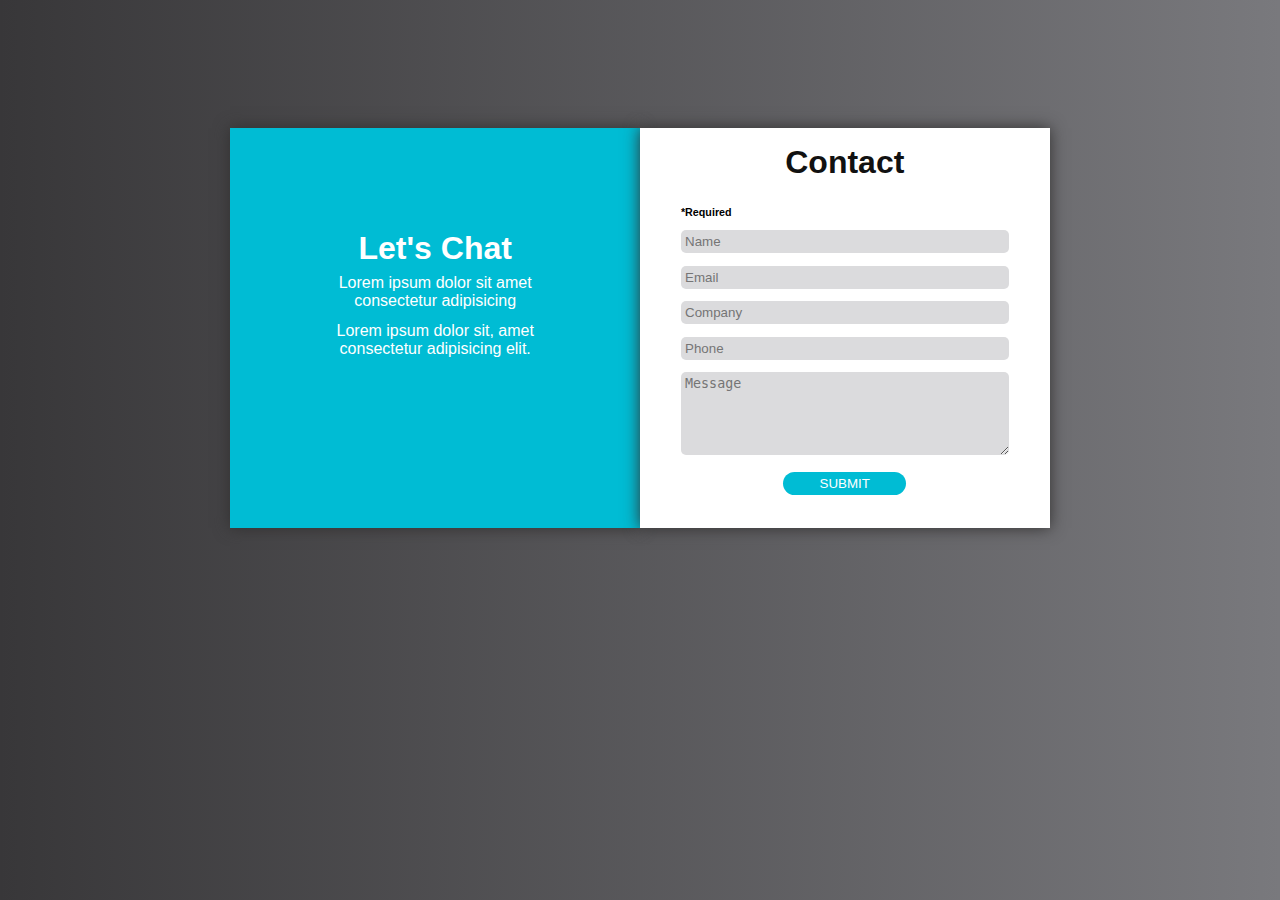
<file: index.html>
<!DOCTYPE html>
<html lang="en">
<head>
    <meta charset="UTF-8">
    <meta name="viewport" content="width=device-width, initial-scale=1.0">
    <title>Contact Form</title>
    <link rel="stylesheet" href="css/style.css">
</head>
<body>
    <div class="container">
        <div class="left">
            <h1>Let's Chat</h1>
            <p class="one">Lorem ipsum dolor sit amet consectetur adipisicing</p>
            <p>Lorem ipsum dolor sit, amet consectetur adipisicing elit. </p>
        </div><!--
        --><div class="right">
            <h1>Contact</h1>
            <h6>*Required</h6>
            <form action="">
                <input type="text" name="name" placeholder="Name" id="" required>
                <input type="email" name="email" placeholder="Email" id="" required>
                <input type="text" name="company" placeholder="Company" id="">
                <input type="tel" name="phone" placeholder="Phone" id="">
                <textarea name="message" id="" placeholder="Message" rows="5" cols="2"></textarea>
                <button type="submit">SUBMIT</button>
                
            </form>
        </div>
    </div>
</body>
</html>
</file>
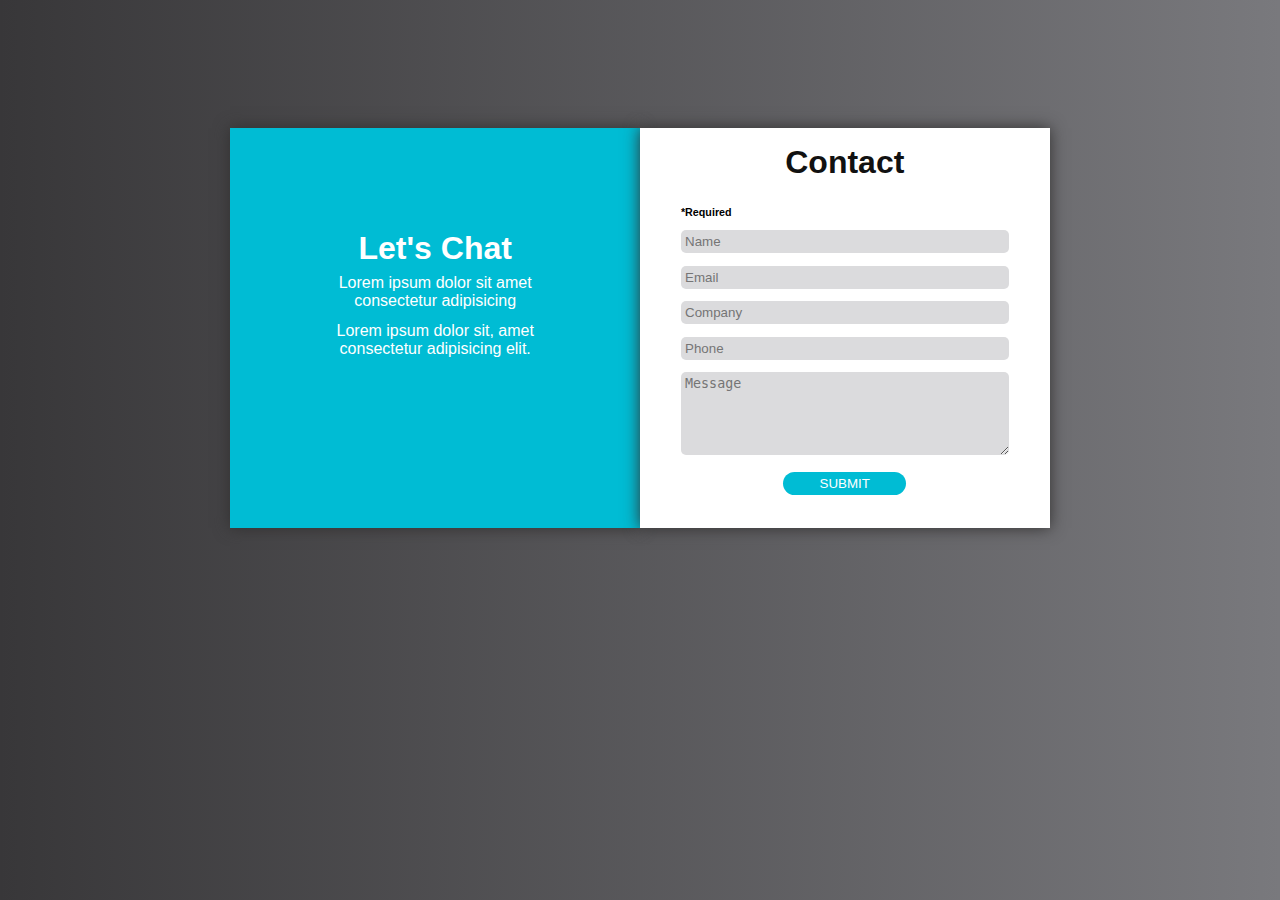
<file: task1/index.html>
<!DOCTYPE html>
<html lang="en">
<head>
    <meta charset="UTF-8">
    <meta name="viewport" content="width=device-width, initial-scale=1.0">
    <title>Contact Form</title>
    <link rel="stylesheet" href="css/style.css">
</head>
<body>
    <div class="container">
        <div class="left">
            <h1>Let's Chat</h1>
            <p class="one">Lorem ipsum dolor sit amet consectetur adipisicing</p>
            <p>Lorem ipsum dolor sit, amet consectetur adipisicing elit. </p>
        </div><!--
        --><div class="right">
            <h1>Contact</h1>
            <h6>*Required</h6>
            <form action="">
                <input type="text" name="name" placeholder="Name" id="" required>
                <input type="email" name="email" placeholder="Email" id="" required>
                <input type="text" name="company" placeholder="Company" id="">
                <input type="tel" name="phone" placeholder="Phone" id="">
                <textarea name="message" id="" placeholder="Message" rows="5" cols="2"></textarea>
                <button type="submit">SUBMIT</button>
                
            </form>
        </div>
    </div>
</body>
</html>
</file>
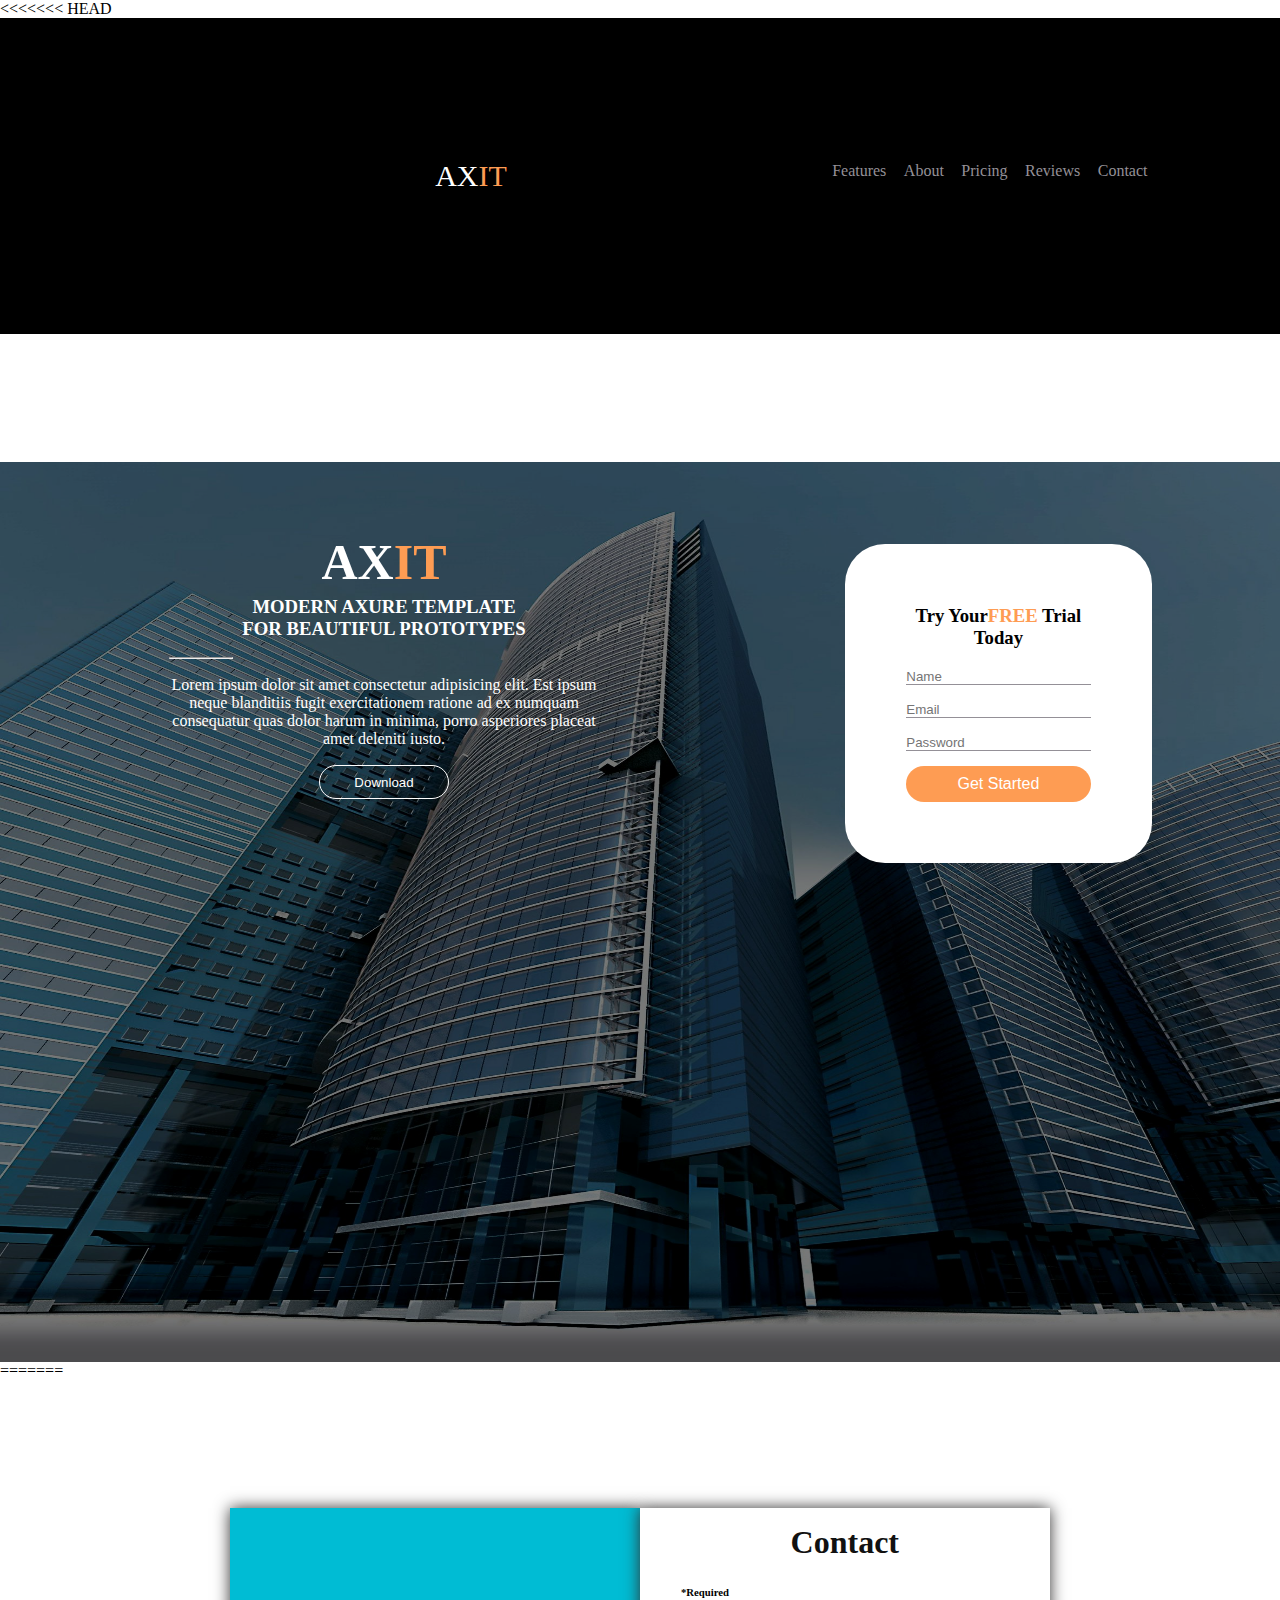
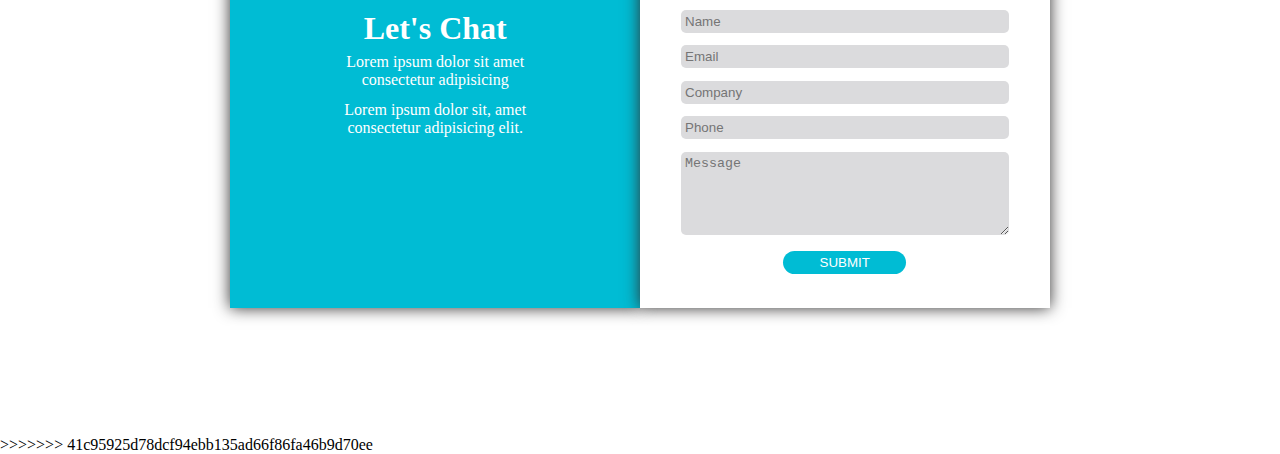
<file: task2/index.html>
<!DOCTYPE html>
<html lang="en">
<head>
    <meta charset="UTF-8">
    <meta name="viewport" content="width=device-width, initial-scale=1.0">
<<<<<<< HEAD
    <title>AXIT</title>
    <link rel="stylesheet" href="css/style.css">
</head>
<body>
    <nav class="bg-black">
        <div class="container">
            <div class="logo d-inline-block text-white">AX<span>IT</span></div>
            <ul class="links float-right">
                <li class="d-inline-block"><a class="li-text" href="">Features</a></li>
                <li  class="d-inline-block"><a class="li-text" href="">About</a></li>
                <li  class="d-inline-block"><a class="li-text" href="">Pricing</a></li>
                <li  class="d-inline-block"><a class="li-text" href="">Reviews</a></li>
                <li  class="d-inline-block"><a  class="li-text" href="">Contact</a></li>
            </ul>
        </div>
    </nav>
    <section class="banner">
        <div class="overlay">
            <div class="container">
                <div class="float-left">
                <h1 class="logo text-white" >AX<span>IT</span></h1>
                <h3 class="text-white ">MODERN AXURE TEMPLATE <br>FOR BEAUTIFUL PROTOTYPES</h3>
                <hr>
                <p class="text-white">Lorem ipsum dolor sit amet consectetur adipisicing elit. Est ipsum neque blanditiis fugit exercitationem ratione ad ex numquam consequatur quas
                dolor harum in minima, porro asperiores placeat amet deleniti iusto.</p>
                <button>Download</button>
                </div>
                <div class="float-right">
                    <form action="">
                        <h3>Try Your<span>FREE</span> Trial Today</h3>
                        <input type="text" name="name" id="" placeholder="Name">
                        <input type="email" name="email" id="" placeholder="Email">
                        <input type="password" name="password" id="" placeholder="Password">
                        <button type="submit"> Get Started</button>
                    </form>
                </div>
            </div>
        </div>

    </section>
    
    <div class="clear"></div>
=======
    <title>Contact Form</title>
    <link rel="stylesheet" href="css/style.css">
</head>
<body>
    <div class="container">
        <div class="left">
            <h1>Let's Chat</h1>
            <p class="one">Lorem ipsum dolor sit amet consectetur adipisicing</p>
            <p>Lorem ipsum dolor sit, amet consectetur adipisicing elit. </p>
        </div><!--
        --><div class="right">
            <h1>Contact</h1>
            <h6>*Required</h6>
            <form action="">
                <input type="text" name="name" placeholder="Name" id="" required>
                <input type="email" name="email" placeholder="Email" id="" required>
                <input type="text" name="company" placeholder="Company" id="">
                <input type="tel" name="phone" placeholder="Phone" id="">
                <textarea name="message" id="" placeholder="Message" rows="5" cols="2"></textarea>
                <button type="submit">SUBMIT</button>
                
            </form>
        </div>
    </div>
>>>>>>> 41c95925d78dcf94ebb135ad66f86fa46b9d70ee
</body>
</html>
</file>
<file: css/style.css>
/*reset style*/
*{
    margin: 0;
    padding: 0;
    box-sizing: border-box;
}
a{
    text-decoration: none;
}
ul{
    list-style: none;
}
/*global style*/
/*custom style*/
body{
    background: linear-gradient(to right, #383739, #79797d);
    font-family: 'Segoe UI', Tahoma, Geneva, Verdana, sans-serif;
}
.container{
    
    width: 80%;
    margin:10% auto;
    text-align: center;

}
.left, .right{
    display: inline-block;
    vertical-align: top;
    width: 40%;
    text-align: left;
    min-height: 400px;
    box-shadow: 0px 0px 15px rgb(49, 48, 48);
}
.left{
    background-color: #00bcd4;
    text-align: center;
    padding: 10%; 
    color: white;  

}
.left h1{
    margin-bottom: 3%;
}
.left .one{
    margin-bottom: 6%;
}
.right{
    background-color: white;
    text-align: center;
}
.right h1{
    margin-bottom: 6%;
    margin-top: 4%;
    color: #111;

}
.right h6{
    text-align: left;
    margin-left: 10%;
    margin-bottom:3%;
}
.right input,
.right textarea{
    width: 80%;
    padding: 1%;
    margin-bottom: 3%;
    border: none;
    outline: none;
    background-color: #dbdbdd;
    border-radius: 5px;
    
}
button{
    width: 30%;
    color: white;
    background-color: #00bcd4;
    padding:1% ;
    border: none;
    border-radius: 40px;
}
</file>
<file: task1/css/style.css>
/*reset style*/
*{
    margin: 0;
    padding: 0;
    box-sizing: border-box;
}
a{
    text-decoration: none;
}
ul{
    list-style: none;
}
/*global style*/
/*custom style*/
body{
    background: linear-gradient(to right, #383739, #79797d);
    font-family: 'Segoe UI', Tahoma, Geneva, Verdana, sans-serif;
}
.container{
    
    width: 80%;
    margin:10% auto;
    text-align: center;

}
.left, .right{
    display: inline-block;
    vertical-align: top;
    width: 40%;
    text-align: left;
    min-height: 400px;
    box-shadow: 0px 0px 15px rgb(49, 48, 48);
}
.left{
    background-color: #00bcd4;
    text-align: center;
    padding: 10%; 
    color: white;  

}
.left h1{
    margin-bottom: 3%;
}
.left .one{
    margin-bottom: 6%;
}
.right{
    background-color: white;
    text-align: center;
}
.right h1{
    margin-bottom: 6%;
    margin-top: 4%;
    color: #111;

}
.right h6{
    text-align: left;
    margin-left: 10%;
    margin-bottom:3%;
}
.right input,
.right textarea{
    width: 80%;
    padding: 1%;
    margin-bottom: 3%;
    border: none;
    outline: none;
    background-color: #dbdbdd;
    border-radius: 5px;
    
}
button{
    width: 30%;
    color: white;
    background-color: #00bcd4;
    padding:1% ;
    border: none;
    border-radius: 40px;
}
</file>
<file: task2/css/style.css>
/*reset style*/
*{
    margin: 0;
    padding: 0;
    box-sizing: border-box;
<<<<<<< HEAD
    font-family:'Segoe UI', Tahoma, Geneva, Verdana, sans-serif;
=======
>>>>>>> 41c95925d78dcf94ebb135ad66f86fa46b9d70ee
}
a{
    text-decoration: none;
}
ul{
    list-style: none;
}
/*global style*/
<<<<<<< HEAD
.container{
    width: 80%;
    margin: auto;
}
.float-left{
    float: left;
    width: 50%;
    padding: 7% 4%;
}
.float-right{
    float: right;

}
.d-inline-block{
    display: inline-block;
}
.bg-black{
    background-color: black;
}
.text-white{
    color: white;
}
.clear{
    clear: both;
}
.overlay{
    background-color: #00000087;
    height: 100%;

}
.li-text{
    color:#949097;
}
/*custom style*/
.logo{
    font-size: 30px;

}
.logo span{

    color:#fe9c53;
}
nav{
    padding: 1% 0%;
}
nav ul{
    width: 33%;
}
nav li{
    margin-left: 4%;
    margin-top: 1%;
}
.banner{
    background-image: url(../images/pexels-pixabay-290275.jpg);
    height: 100vh;
    background-repeat: no-repeat;
    background-size: 100% 100%;

}
.float-left .logo{
    font-size: 50px;
    margin-bottom: 1%;
}
.float-left h3{
    width: 100%;
    margin-bottom: 4%;

}
hr{
    width: 4em;
    margin-bottom: 4%;
}
.float-left p{
    font-size: 16px;
    font-weight:1px;
    margin-bottom: 4%;
}
.float-left button{
    background-color: transparent;
    border: 1px solid white;
    padding: 2% 7%;
    color: white;
}
.overlay .float-right{
    width: 30%;
    padding: 6%;
        background-color: white;
        margin-top: 8%;
        border-radius: 40px;
}
input{
    margin-bottom: 8%;
    border: none;
    border-bottom: 1px solid #949097;
    outline: none;
width: 100%;

    
}
.float-right h3{
    text-align: center;
    margin-bottom: 10%;
}
.float-right h3 span{
    color: #fe9c53;
    
}
.float-right button{
    color: white;
    background-color: #fe9c53;
    width: 100%;
    border: none;
    padding: 5% 0%;
    font-size: 16px;

cursor: pointer;
}
=======
/*custom style*/
body{
    background: linear-gradient(to right, #383739, #79797d);
    font-family: 'Segoe UI', Tahoma, Geneva, Verdana, sans-serif;
}
.container{
    
    width: 80%;
    margin:10% auto;
    text-align: center;

}
.left, .right{
    display: inline-block;
    vertical-align: top;
    width: 40%;
    text-align: left;
    min-height: 400px;
    box-shadow: 0px 0px 15px rgb(49, 48, 48);
}
.left{
    background-color: #00bcd4;
    text-align: center;
    padding: 10%; 
    color: white;  

}
.left h1{
    margin-bottom: 3%;
}
.left .one{
    margin-bottom: 6%;
}
.right{
    background-color: white;
    text-align: center;
}
.right h1{
    margin-bottom: 6%;
    margin-top: 4%;
    color: #111;

}
.right h6{
    text-align: left;
    margin-left: 10%;
    margin-bottom:3%;
}
.right input,
.right textarea{
    width: 80%;
    padding: 1%;
    margin-bottom: 3%;
    border: none;
    outline: none;
    background-color: #dbdbdd;
    border-radius: 5px;
    
}
button{
    width: 30%;
    color: white;
    background-color: #00bcd4;
    padding:1% ;
    border: none;
    border-radius: 40px;
}


>>>>>>> 41c95925d78dcf94ebb135ad66f86fa46b9d70ee
</file>
